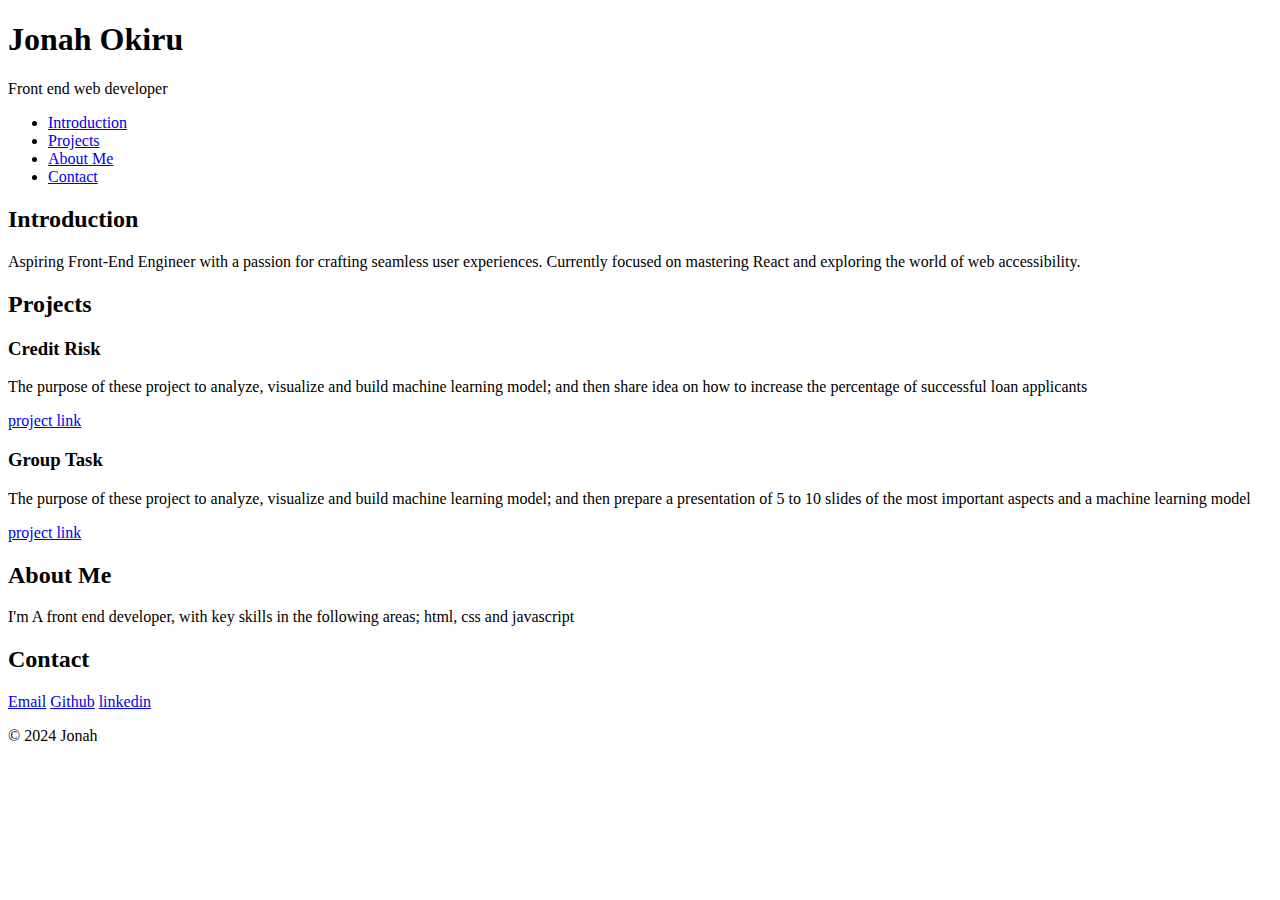
<file: portfolio/index.html>
<!DOCTYPE html>
<html lang="en">
    <head>
        <meta charset="utf-8">
        <title>Jonah Okiru - Personal Portfolio</title>
    </head>
    <body>
        <header>
            <h1>Jonah Okiru</h1>
            <p>Front end web developer</p>
        </header>
        <nav>
            <ul>
                <li><a href="#Introduction">Introduction</a></li>
                <li><a href="#Projects">Projects</a></li>
                <li><a href="#About Me">About Me</a></li>
                <li><a href="#Contact">Contact</a></li>
            </ul>
        </nav>
        <section>
            <section id="introduction">
                <h2>Introduction</h2>
                <p>
                    Aspiring Front-End Engineer with a passion for crafting seamless user experiences. 
                    Currently focused on mastering React and exploring the world of web accessibility.
                </p>
            </section>
            <section id="projects">
                <h2>Projects</h2>
                <article class="project">
                    <h3>Credit Risk</h3>
                    <p>
                        The purpose of these project to analyze, visualize and build machine learning model;
                         and then share idea on how to increase the percentage of successful loan applicants
                    </p>
                    <a href="https://github.com/jonahokiru/ICEA-Lion-Group-Credit-risk-task.git" target="_blank">project link</a>
                </article>
                <article class="project">
                    <h3>Group Task</h3>
                    <p>
                        The purpose of these project to analyze, visualize and build machine learning model;
                         and then prepare a presentation of 5 to 10 slides of the most important aspects and 
                         a machine learning model
                    </p>
                    <a href="https://github.com/jonahokiru/ICEA-Lion-Group-Task.git" target="_blank">project link</a>
                </article>
            </section>
            <section id="about">
                <h2>About Me</h2>
                <p>I'm A front end developer, with key skills in the following areas; html, css and javascript</p>
            </section>
            <section id="contact">
                <h2>Contact</h2>
                <a href="Jonah:jonahokiru@gmail.com" target="_blank">Email</a>
                <a href="https://github.com/Jonah-Okiru" target="_blank">Github</a>
                <a href="https://www.linkedin.com/in/jonah-okiru/" target="_blank">linkedin</a>
            </section>
        </section>
        <footer>
            <p>&copy; 2024 Jonah</p>
        </footer>
    </body>
</html>
</file>
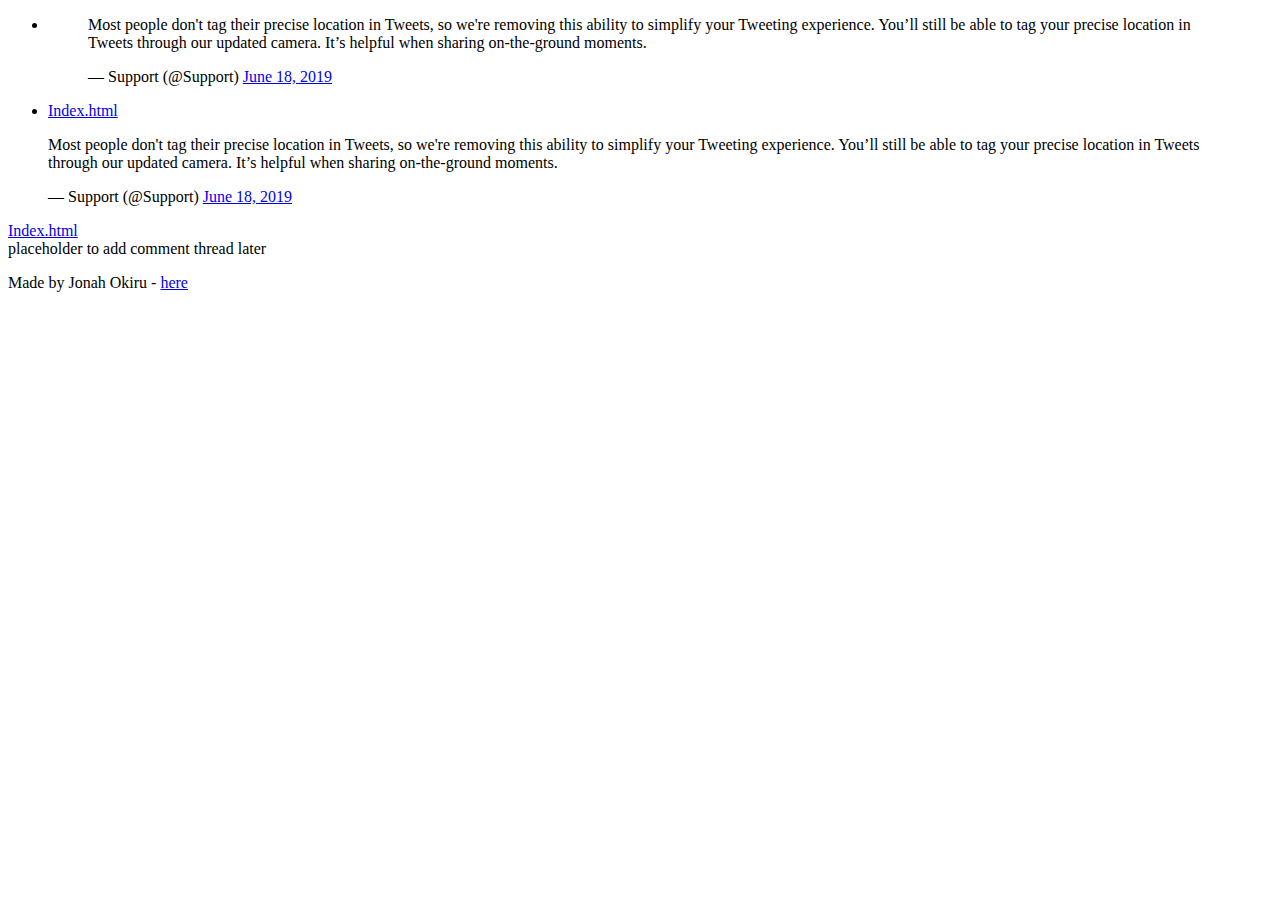
<file: html_basic/tweets.html>
<!DOCTYPE html>
<html lang="en">
    <head>
        <meta charset="utf-8">
        <title>HTML Project</title>
    </head>
    <body>
        <header>
            <ul>
                <li><blockquote class="twitter-tweet">
                    <p lang="en" dir="ltr">Most people don't tag their precise location in Tweets, so we're removing this ability to simplify your Tweeting experience. You’ll still be able to tag your precise location in Tweets through our updated camera. It’s helpful when sharing on-the-ground moments.</p>&mdash; Support (@Support) <a href="https://twitter.com/Support/status/1141039841993355264?ref_src=twsrc%5Etfw">June 18, 2019</a>
                  </blockquote> <script async src="https://platform.twitter.com/widgets.js" charset="utf-8"></script></li>
                <li><a href="index.html">Index.html</a></li>
            </ul>
        </header>
        <main>
            <article>
                <blockquote class="twitter-tweet">
                    <p lang="en" dir="ltr">Most people don't tag their precise location in Tweets, so we're removing this ability to simplify your Tweeting experience. You’ll still be able to tag your precise location in Tweets through our updated camera. It’s helpful when sharing on-the-ground moments.</p>&mdash; Support (@Support) <a href="https://twitter.com/Support/status/1141039841993355264?ref_src=twsrc%5Etfw">June 18, 2019</a>
                  </blockquote> <script async src="https://platform.twitter.com/widgets.js" charset="utf-8"></script>
                  
                <a href="index.html">Index.html</a>
            </article>
            <aside>placeholder to add comment thread later</aside>
        </main>
        <footer>
            <p>Made by Jonah Okiru - <a href="https://github.com/Jonah-Okiru/My_First_Portfolio" target="_blank">
                here</p>
        </footer>
    </body>
</html>
</file>
